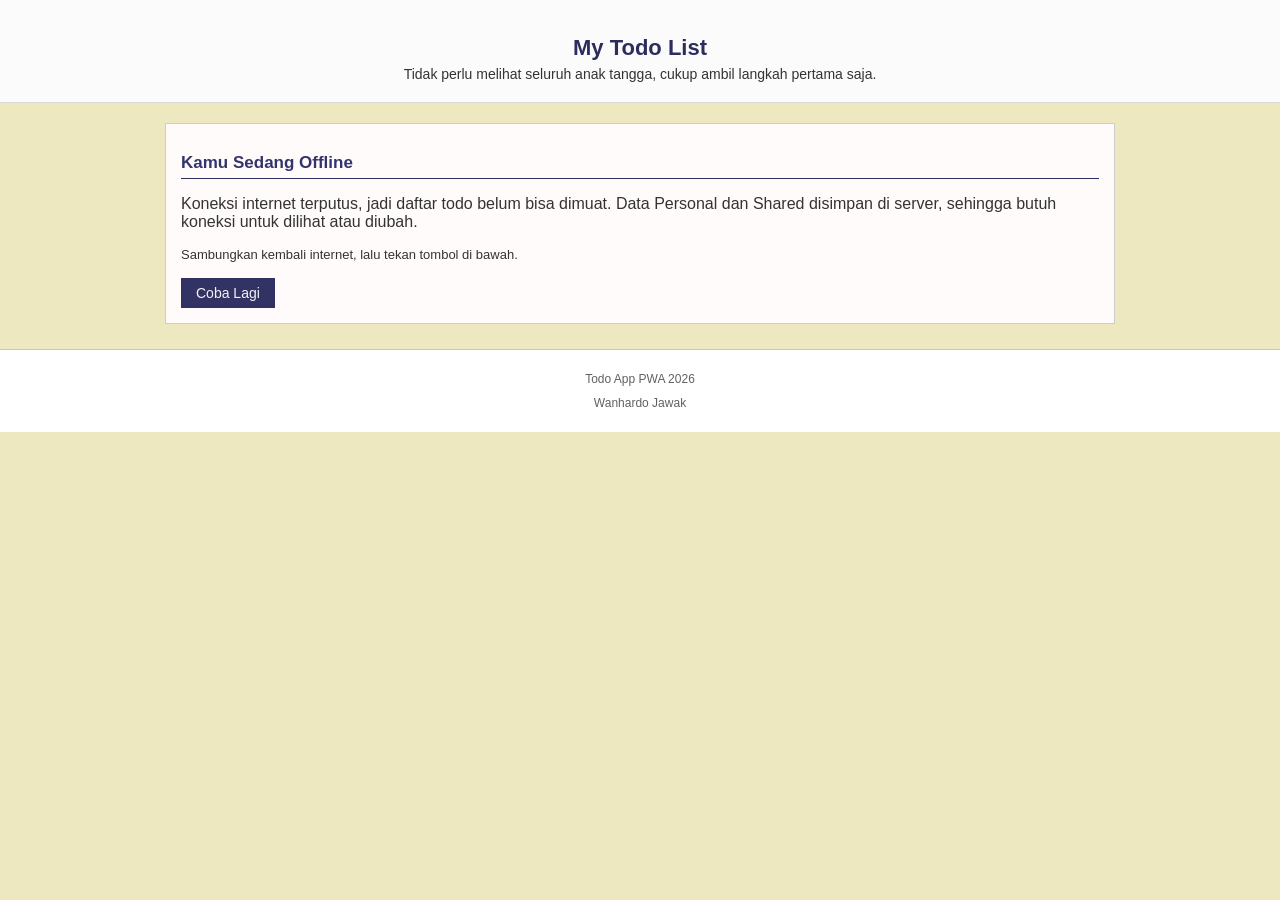
<file: offline.html>
<!DOCTYPE html>
<html lang="id">
<head>
  <meta charset="UTF-8">
  <meta name="viewport" content="width=device-width, initial-scale=1.0">
  <meta name="theme-color" content="#323265">
  <title>Offline - My Todo List</title>
  <link rel="stylesheet" href="style.css">
</head>
<body>
  <header class="site-header">
    <h1>My Todo List</h1>
    <p>Tidak perlu melihat seluruh anak tangga, cukup ambil langkah pertama saja.</p>
  </header>

  <main class="main-content" id="main-content">
    <section class="panel panel-detail" aria-labelledby="judul-offline">
      <h2 id="judul-offline">Kamu Sedang Offline</h2>
      <p>Koneksi internet terputus, jadi daftar todo belum bisa dimuat. Data Personal dan Shared disimpan di server, sehingga butuh koneksi untuk dilihat atau diubah.</p>
      <p class="teks-kecil">Sambungkan kembali internet, lalu tekan tombol di bawah.</p>
      <p></p>
      <button type="button" class="btn btn-utama" id="btn-coba">Coba Lagi</button>
    </section>
  </main>

  <footer class="site-footer">
    <p>Todo App PWA 2026</p>
    <p>Wanhardo Jawak</p>
  </footer>

  <script>
    if (localStorage.getItem("tema") === "dark"){
      document.body.classList.add("dark");
    }
    document.getElementById("btn-coba").addEventListener("click", function (){
      location.reload();
    });
  </script>
</body>
</html>
</file>
<file: style.css>
body{
  margin: 0;
  padding: 0;
  font-family: Arial, sans-serif;
  background-color: #ede8bf;
  color: #333;
}

[hidden]{
  display: none !important;
}

.skip-link{
  position: absolute;
  left: -9999px;
  top: 0;
  background-color: #323265;
  color: #fff;
  padding: 8px 12px;
  z-index: 10;
}

.skip-link:focus{
  left: 0;
}

:focus-visible{
  outline: 3px solid #1a5fd0;
  outline-offset: 2px;
}

.site-header{
  background-color: #fcfbfb;
  border-bottom: 1px solid #dbd9d9;
  padding: 20px;
  text-align: center;
  position: relative;
}

.site-header h1{
  font-size: 1.375rem;
  color: #2d2d5d;
  margin-bottom: 5px;
}

.site-header p{
  font-size: 0.875rem;
  margin: 0;
}

.main-content{
  display: flex;
  max-width: 950px;
  margin: 20px auto;
  padding: 0 15px;
}

.panel{
  background-color: #fffbfb;
  border: 1px solid #d0cbcb;
  padding: 15px;
}

.panel-list{
  flex: 1;
  margin-right: 15px;
}

.panel-detail{
  flex: 1;
}

.panel h2{
  font-size: 1.0625rem;
  color: #34346d;
  border-bottom: 1px solid #303060;
  padding-bottom: 5px;
  margin-bottom: 12px;
}

.panel h3{
  font-size: 0.875rem;
  margin: 0 0 8px 0;
}

.todo-list{
  list-style: none;
  margin: 0 0 15px 0;
  padding: 0;
}

.todo-item{
  border: 1px solid #dad7d7;
  padding: 8px 10px;
  margin-bottom: 6px;
  cursor: pointer;
}

.todo-info{
  display: flex;
  justify-content: space-between;
  align-items: center;
}

.todo-info input{
  margin: 0 8px 0 0;
}

.todo-judul{
  font-size: 0.875rem;
  flex: 1;
}

.status{
  font-size: 0.75rem;
  padding: 2px 6px;
}

.status-pending{
  background-color: #f0e5c2;
}

.status-completed{
  background-color: #cce7d3;
}

hr{
  border: 0;
  border-top: 1px solid #fffdfd;
  margin: 15px 0;
}

.form-group{
  margin-bottom: 10px;
}

.form-group label,
.label-teks{
  display: block;
  font-size: 0.8125rem;
  margin-bottom: 3px;
}

.form-group input[type="text"],
.form-group input[type="date"],
.form-group input[type="datetime-local"],
.form-group textarea,
.form-group select{
  width: 100%;
  padding: 6px;
  font-size: 0.875rem;
  font-family: Arial, sans-serif;
  border: 1px solid #a19f9f;
  box-sizing: border-box;
}

.form-group textarea{
  resize: vertical;
}

.gambar-todo{
  display: block;
  max-width: 100%;
  margin-bottom: 8px;
  border: 1px solid #a19f9f;
}

.btn-kamera{
  margin-right: 8px;
}

.teks-kecil{
  font-size: 0.8125rem;
  margin: 0;
}

.pesan{
  font-size: 0.8125rem;
  min-height: 1.2em;
  margin: 0 0 10px 0;
}

.form-actions{
  margin-top: 10px;
}

.btn{
  padding: 6px 14px;
  font-size: 0.875rem;
  border: 1px solid #969494;
  cursor: pointer;
  background-color: #eeeaea;
}

.btn-utama{
  background-color: #323265;
  color: #f5f3f3;
  border-color: #303063;
  margin-right: 8px;
}

.btn-edit{
  background-color: #eae6e6;
  color: #323265;
  border-color: #303063;
  margin-right: 8px;
}

.btn-hapus{
  background-color: #eae6e6;
  color: #c50909;
  border-color: #770101;
}

.site-footer{
  text-align: center;
  padding: 12px;
  border-top: 1px solid #c8c6c6;
  background-color: #ffffff;
  font-size: 0.75rem;
  color: #626161;
  margin-top: 25px;
}

.site-footer p{
  margin: 10px 0;
}

.btn-tema{
  position: absolute;
  top: 20px;
  right: 20px;
  background-color: #000;
  color: #fff;
  border-color: #000;
}

@media (max-width: 768px){
  .main-content{
    flex-direction: column;
  }
  .panel-list{
    margin-right: 0;
    margin-bottom: 15px;
  }
  .btn-tema{
    position: static;
    margin-top: 10px;
  }
}

.todo-item.aktif{
  border-color: #6666a0;
  background-color: rgba(100, 100, 200, 0.15);
}

.todo-judul.selesai{
  text-decoration: line-through;
  opacity: 0.75;
}

.todo-deadline{
  font-size: 0.75rem;
  margin: 4px 0 0 21px;
  opacity: 0.7;
}

.btn:disabled{
  opacity: 0.5;
  cursor: not-allowed;
}

/*dark mode*/
input:disabled,
textarea:disabled,
select:disabled{
  color: #333;
  background-color: #f5f3f3;
}

body.dark{
  background-color: #1e1e2e;
  color: #e0e0e0;
  color-scheme: dark;
}

body.dark :focus-visible{
  outline-color: #ffd166;
}

body.dark .site-header,
body.dark .site-footer,
body.dark .panel{
  background-color: #2a2a3c;
  border-color: #444;
  color: #ddd;
}

body.dark .site-header h1,
body.dark .panel h2{
  color: #b8b8ff;
}

body.dark .panel h2{
  border-color: #6666a0;
}

body.dark .todo-item{
  border-color: #444;
}

body.dark .todo-item.aktif{
  border-color: #8888d0;
}

body.dark .status-pending{
  background-color: #6b5a25;
}

body.dark .status-completed{
  background-color: #2f5c3d;
}

body.dark .form-group input[type="text"],
body.dark .form-group input[type="date"],
body.dark .form-group input[type="datetime-local"],
body.dark .form-group textarea,
body.dark .form-group select{
  background-color: #1e1e2e;
  color: #e0e0e0;
  border-color: #666;
}

body.dark .form-group input:disabled,
body.dark .form-group textarea:disabled,
body.dark .form-group select:disabled{
  background-color: #2a2a3c;
}

body.dark .gambar-todo{
  border-color: #666;
}

body.dark .btn{
  background-color: #3a3a4c;
  color: #e0e0e0;
  border-color: #666;
}

body.dark .btn-utama{
  background-color: #5555a0;
  color: #fff;
  border-color: #7777c0;
}

body.dark .btn-edit{
  color: #b8b8ff;
  border-color: #7777c0;
}

body.dark .btn-hapus{
  color: #ff8a8a;
  border-color: #a04444;
}

body.dark .btn-tema{
  background-color: #fff;
  color: #000;
  border-color: #fff;
}
/*menu bar (E04)*/
.menu-bar{
  background-color: #fcfbfb;
  border-bottom: 1px solid #dbd9d9;
}

.menu-bar ul{
  list-style: none;
  margin: 0;
  padding: 0;
  display: flex;
  justify-content: center;
}

.menu-bar a{
  display: inline-block;
  padding: 10px 24px;
  font-size: 0.9375rem;
  color: #2d2d5d;
  text-decoration: none;
  border-bottom: 3px solid transparent;
}

.menu-bar a:hover{
  background-color: #efeeee;
}

.menu-bar a[aria-current="page"]{
  font-weight: bold;
  border-bottom-color: #323265;
}

.todo-judul a{
  color: inherit;
  text-decoration: none;
}

.todo-judul a:hover{
  text-decoration: underline;
}

.form-selesai{
  margin: 0;
}

#form-hapus{
  margin: 0;
}

body.dark .menu-bar{
  background-color: #2a2a3c;
  border-color: #444;
}

body.dark .menu-bar a{
  color: #b8b8ff;
}

body.dark .menu-bar a:hover{
  background-color: #3a3a4c;
}

body.dark .menu-bar a[aria-current="page"]{
  border-bottom-color: #8888d0;
}

/*install button*/
.btn-install{
  position: absolute;
  top: 20px;
  left: 20px;
  background-color: #323265;
  color: #f5f3f3;
  border-color: #303063;
}

@media (max-width: 768px){
  .btn-install{
    position: static;
    margin-top: 10px;
    margin-right: 8px;
  }
}

body.dark .btn-install{
  background-color: #5555a0;
  color: #fff;
  border-color: #7777c0;
}
</file>
